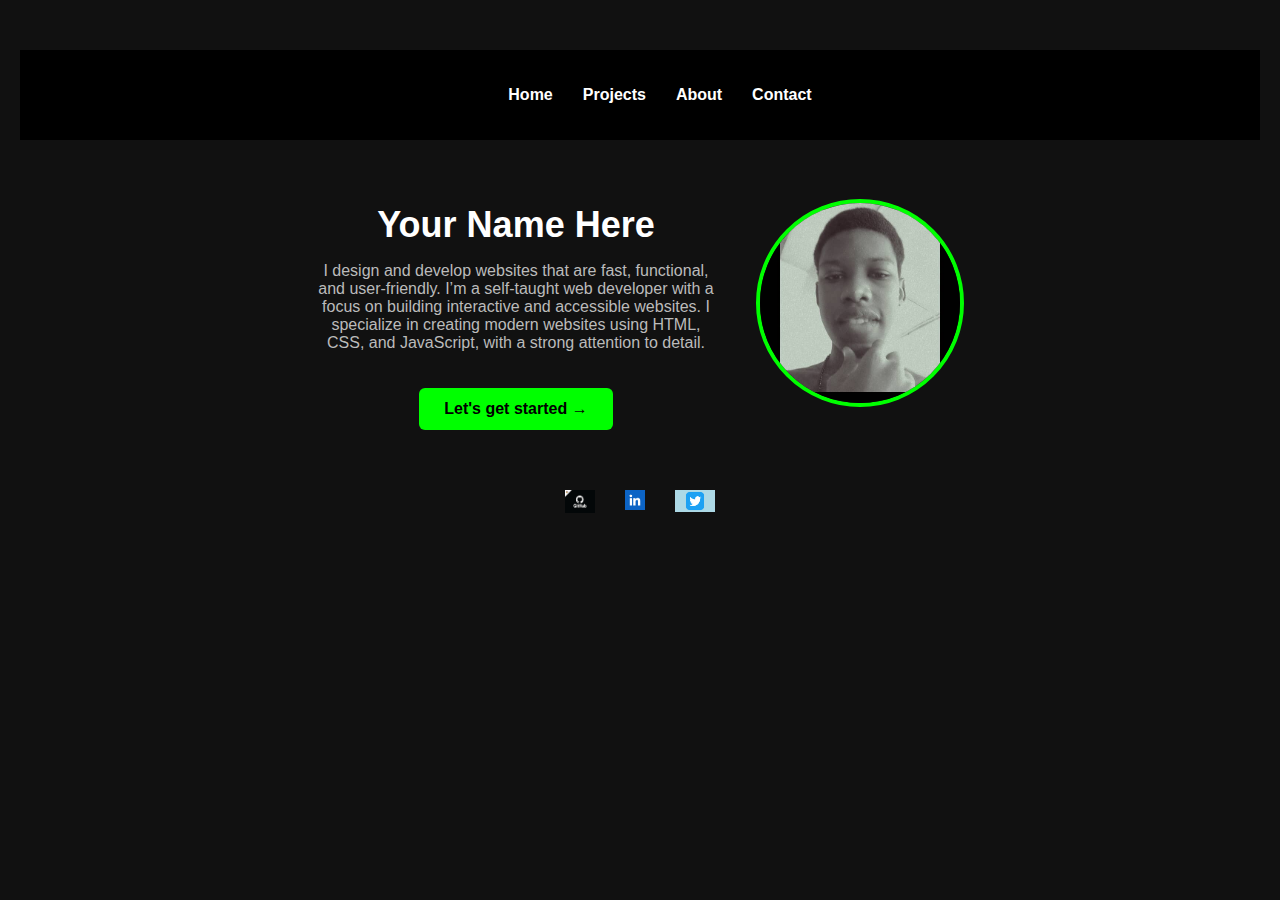
<file: index.html>
<!DOCTYPE html>
<html lang="en">
<head>
    <meta charset="UTF-8">
    <meta name="viewport" content="width=device-width, initial-scale=1.0">
    <title>Charles | Web Developer & JavaScript Enthusiast</title>
</head>
<link rel="stylesheet" href="index.css">
<body>
   <header class="hero-section">
    <nav class="navbar">
      <ul>
        <li><a href="#">Home</a></li>
        <li><a href="#">Projects</a></li>
        <li><a href="about.html">About</a></li>
        <li><a href="#">Contact</a></li>
      </ul>
    </nav>

    <div class="hero-content">
      <div class="text-content">
        <h1>Your Name Here</h1>
        <p>
            I design and develop websites that are fast, functional, and user-friendly.
            I’m a self-taught web developer with a focus on building interactive and accessible websites.
            I specialize in creating modern websites using HTML, CSS, and JavaScript, with a strong attention to detail.
        </p>
        <a href="#projects" class="cta-btn">Let's get started →</a>
      </div>
      <div class="image-content">
        <img src="index page.jpg" alt="Your photo" />
      </div>
    </div>

    <footer class="social-icons">
      <a href="https://github.com/ozedicoz123"><img src="github.png" alt="GitHub" class="github" /></a>
      <a href="https://www.linkedin.com/in/ozebo-charles-b88471343/"><img src="linkden.png" alt="LinkedIn" class="linkedin" /></a>
      <a href="https://twitter.com/ozedicoz123"><img src="twitter.png" alt="Twitter" class="twitter" /></a>
    </footer>
  </header>
</body>
</html>
</file>
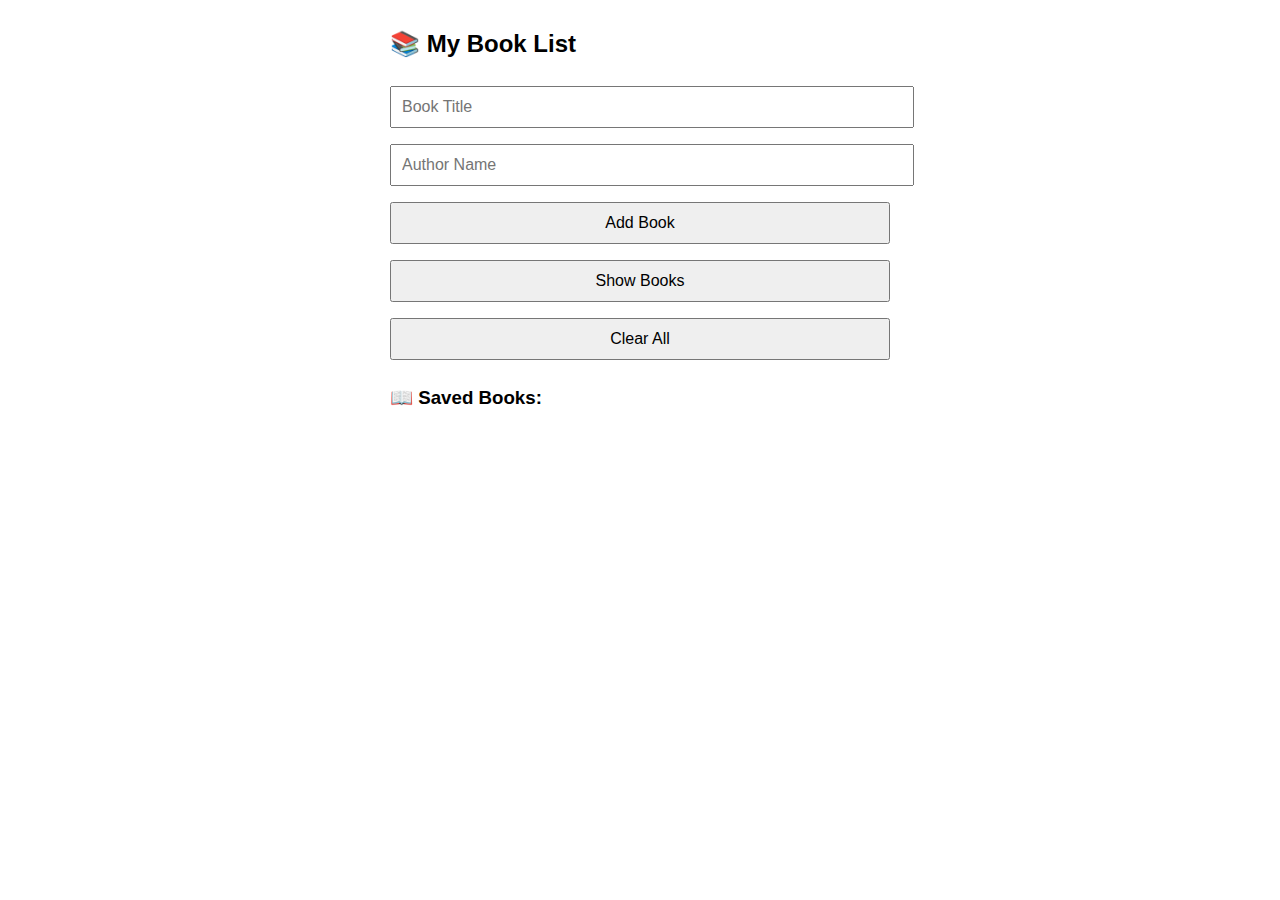
<file: booklist.html>
<!DOCTYPE html>
<html lang="en">
<head>
    <meta charset="UTF-8">
    <meta name="viewport" content="width=device-width, initial-scale=1.0">
    <title>book List</title>
</head>
<style>
    body { font-family: Arial; max-width: 500px; margin: 30px auto; }
    input, button { padding: 10px; width: 100%; margin: 8px 0; font-size: 16px; }
    .book { background: #f0f0f0; padding: 10px; margin: 5px 0; }
  </style>
<body>
    <h2>📚 My Book List</h2>

  <input type="text" id="title" placeholder="Book Title">
  <input type="text" id="author" placeholder="Author Name">
  <button onclick="addBook()">Add Book</button>
  <button onclick="showBooks()">Show Books</button>
  <button onclick="clearBooks()">Clear All</button>

  <h3>📖 Saved Books:</h3>
  <div id="booklist"></div>
  <script src="book.js"></script>
</body>
</html>
</file>
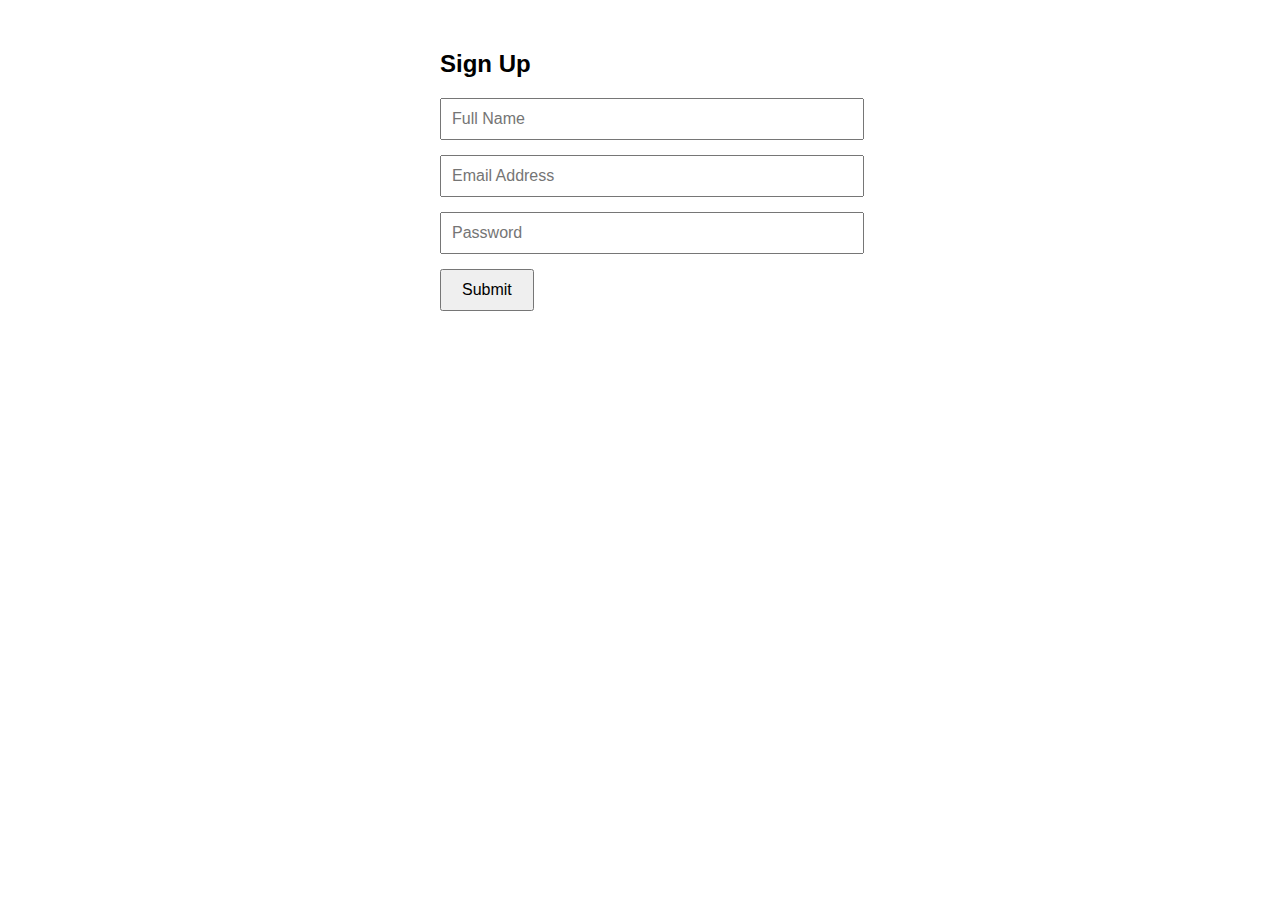
<file: formvalidate.html>
<!DOCTYPE html>
<html>
<head>
  <title>Form Validation</title>
  <style>
    body {
      font-family: Arial;
      max-width: 400px;
      margin: 50px auto;
    }
    input {
      display: block;
      margin-bottom: 15px;
      width: 100%;
      padding: 10px;
      font-size: 16px;
    }
    button {
      padding: 10px 20px;
      font-size: 16px;
    }
  </style>
</head>
<body>

  <h2>Sign Up</h2>

  <form onsubmit="return validateForm()">
    <input type="text" id="name" placeholder="Full Name">
    <input type="email" id="email" placeholder="Email Address">
    <input type="password" id="password" placeholder="Password">
    <button type="submit">Submit</button>
  </form>
</body>
<script src="form.js"></script>
</html>
</file>
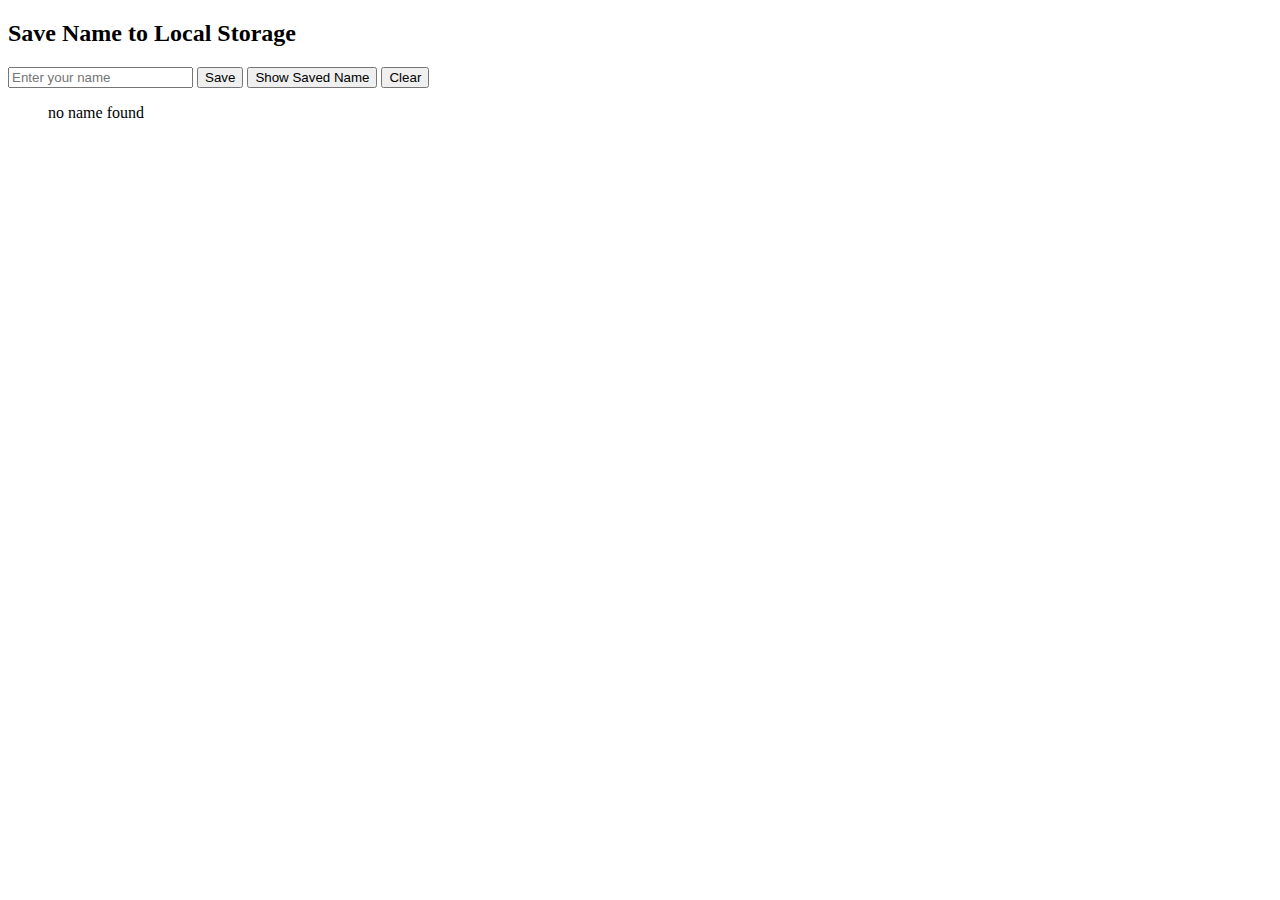
<file: localstorage.html>
<!DOCTYPE html>
<html lang="en">
<head>
    <meta charset="UTF-8">
    <meta name="viewport" content="width=device-width, initial-scale=1.0">
    <title>local storage</title>
</head>
<body>
    
  <h2>Save Name to Local Storage</h2>

  <input type="text" id="nameInput" placeholder="Enter your name">
  <button onclick="saveName()">Save</button>
  <button onclick="showName()">Show Saved Name</button>
  <button onclick="clearName()">Clear</button>

  <ul id="output"></ul>

</body>
<script src="localstorage copy.js"></script>
</html>
</file>
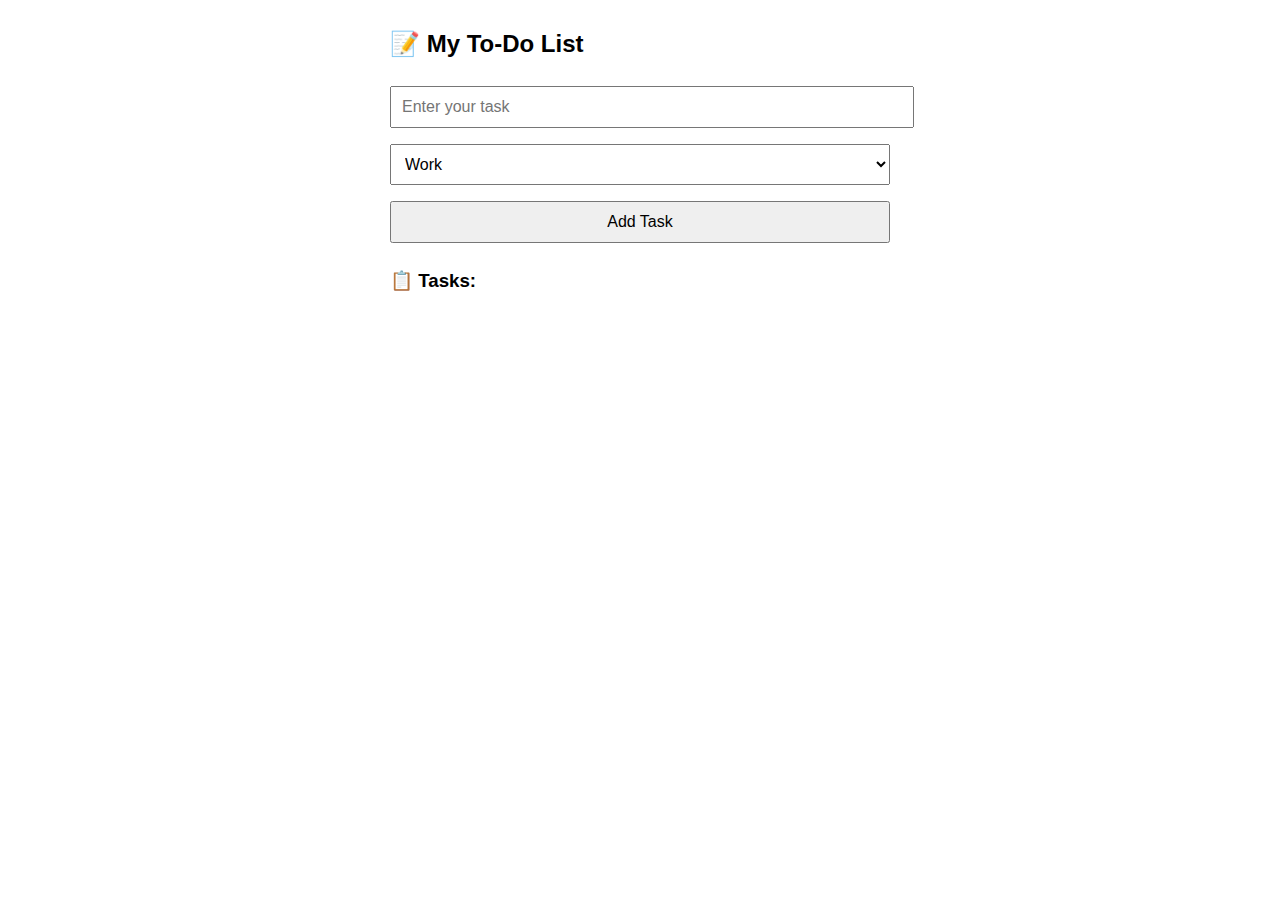
<file: todolist.html>
<!DOCTYPE html>
<html lang="en">
<head>
    <meta charset="UTF-8">
    <meta name="viewport" content="width=device-width, initial-scale=1.0">
    <title>to do list</title>
    <style>
    body {
      font-family: Arial;
      max-width: 500px;
      margin: 30px auto;
    }
    input, select, button {
      padding: 10px;
      width: 100%;
      margin: 8px 0;
      font-size: 16px;
    }
    .task {
      background: #f0f0f0;
      padding: 10px;
      margin: 5px 0;
      display: flex;
      justify-content: space-between;
      align-items: center;
    }
    .done {
      text-decoration: line-through;
      color: gray;
    }
  </style>
</head>
<body>


<h2>📝 My To-Do List</h2>

  <input type="text" id="taskInput" placeholder="Enter your task">
  <select id="categorySelect">
    <option value="Work">Work</option>
    <option value="Study">Study</option>
    <option value="Personal">Personal</option>
  </select>
  <button onclick="addTask()">Add Task</button>

  <h3>📋 Tasks:</h3>
  <div id="tasklist"></div>
  <script src="todo.js"></script>
</body>
</html>
</file>
<file: index.css>
body {
  margin: 0;
  font-family: 'Segoe UI', sans-serif;
  background-color: #111;
  color: #fff;
}

.navbar {
  display: flex;
  justify-content: center;
  padding: 20px 0;
  background-color: #000;
}

.navbar ul {
  list-style: none;
  display: flex;
  gap: 30px;
}

.navbar a {
  color: white;
  text-decoration: none;
  font-weight: bold;
}

.hero-section {
  text-align: center;
  padding: 50px 20px;
}

.hero-content {
  display: flex;
  justify-content: center;
  align-items: center;
  flex-wrap: wrap;
  gap: 40px;
  margin-top: 40px;
}

.text-content {
  max-width: 400px;
}

.text-content h1 {
  font-size: 36px;
  margin-bottom: 15px;
}

.text-content p {
  font-size: 16px;
  color: #bbb;
}

.cta-btn {
  display: inline-block;
  margin-top: 20px;
  padding: 12px 25px;
  background-color: #0f0;
  color: black;
  border-radius: 6px;
  text-decoration: none;
  font-weight: bold;
}

.image-content img {
  width: 200px;
  height: 200px;
  border-radius: 100%;
  object-fit: cover;
  border: 4px solid #0f0;
}

.social-icons {
  margin-top: 60px;
  display: flex;
  justify-content: center;
  gap: 30px;
  padding-bottom: 30px;
}

.social-icons .github {
  width: 30px;
  
}
.social-icons .linkedin {
  width: 20px;
  
}
.social-icons .twitter {
  width: 40px;
  
}
</file>
